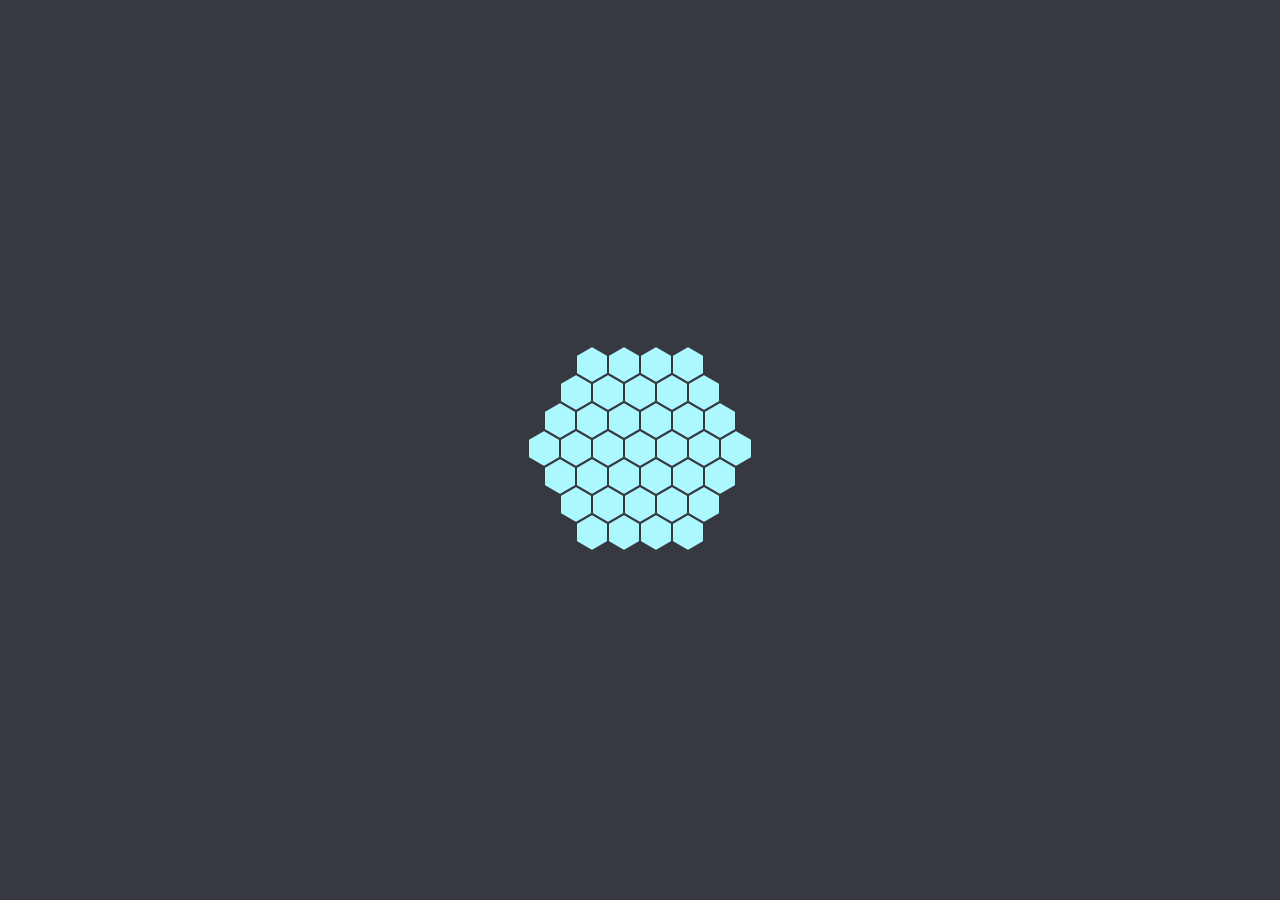
<file: l_/index.html>
<!DOCTYPE html>

<html>
  <head>
    <title>Load</title>
  </head>
  <body>
    <body>
		<div class="socket">
			<div class="gel center-gel">
				<div class="hex-brick h1"></div>
				<div class="hex-brick h2"></div>
				<div class="hex-brick h3"></div>
			</div>
			<div class="gel c1 r1">
				<div class="hex-brick h1"></div>
				<div class="hex-brick h2"></div>
				<div class="hex-brick h3"></div>
			</div>
			<div class="gel c2 r1">
				<div class="hex-brick h1"></div>
				<div class="hex-brick h2"></div>
				<div class="hex-brick h3"></div>
			</div>
			<div class="gel c3 r1">
				<div class="hex-brick h1"></div>
				<div class="hex-brick h2"></div>
				<div class="hex-brick h3"></div>
			</div>
			<div class="gel c4 r1">
				<div class="hex-brick h1"></div>
				<div class="hex-brick h2"></div>
				<div class="hex-brick h3"></div>
			</div>
			<div class="gel c5 r1">
				<div class="hex-brick h1"></div>
				<div class="hex-brick h2"></div>
				<div class="hex-brick h3"></div>
			</div>
			<div class="gel c6 r1">
				<div class="hex-brick h1"></div>
				<div class="hex-brick h2"></div>
				<div class="hex-brick h3"></div>
			</div>
			
			<div class="gel c7 r2">
				<div class="hex-brick h1"></div>
				<div class="hex-brick h2"></div>
				<div class="hex-brick h3"></div>
			</div>
			
			<div class="gel c8 r2">
				<div class="hex-brick h1"></div>
				<div class="hex-brick h2"></div>
				<div class="hex-brick h3"></div>
			</div>
			<div class="gel c9 r2">
				<div class="hex-brick h1"></div>
				<div class="hex-brick h2"></div>
				<div class="hex-brick h3"></div>
			</div>
			<div class="gel c10 r2">
				<div class="hex-brick h1"></div>
				<div class="hex-brick h2"></div>
				<div class="hex-brick h3"></div>
			</div>
			<div class="gel c11 r2">
				<div class="hex-brick h1"></div>
				<div class="hex-brick h2"></div>
				<div class="hex-brick h3"></div>
			</div>
			<div class="gel c12 r2">
				<div class="hex-brick h1"></div>
				<div class="hex-brick h2"></div>
				<div class="hex-brick h3"></div>
			</div>
			<div class="gel c13 r2">
				<div class="hex-brick h1"></div>
				<div class="hex-brick h2"></div>
				<div class="hex-brick h3"></div>
			</div>
			<div class="gel c14 r2">
				<div class="hex-brick h1"></div>
				<div class="hex-brick h2"></div>
				<div class="hex-brick h3"></div>
			</div>
			<div class="gel c15 r2">
				<div class="hex-brick h1"></div>
				<div class="hex-brick h2"></div>
				<div class="hex-brick h3"></div>
			</div>
			<div class="gel c16 r2">
				<div class="hex-brick h1"></div>
				<div class="hex-brick h2"></div>
				<div class="hex-brick h3"></div>
			</div>
			<div class="gel c17 r2">
				<div class="hex-brick h1"></div>
				<div class="hex-brick h2"></div>
				<div class="hex-brick h3"></div>
			</div>
			<div class="gel c18 r2">
				<div class="hex-brick h1"></div>
				<div class="hex-brick h2"></div>
				<div class="hex-brick h3"></div>
			</div>
			<div class="gel c19 r3">
				<div class="hex-brick h1"></div>
				<div class="hex-brick h2"></div>
				<div class="hex-brick h3"></div>
			</div>
			<div class="gel c20 r3">
				<div class="hex-brick h1"></div>
				<div class="hex-brick h2"></div>
				<div class="hex-brick h3"></div>
			</div>
			<div class="gel c21 r3">
				<div class="hex-brick h1"></div>
				<div class="hex-brick h2"></div>
				<div class="hex-brick h3"></div>
			</div>
			<div class="gel c22 r3">
				<div class="hex-brick h1"></div>
				<div class="hex-brick h2"></div>
				<div class="hex-brick h3"></div>
			</div>
			<div class="gel c23 r3">
				<div class="hex-brick h1"></div>
				<div class="hex-brick h2"></div>
				<div class="hex-brick h3"></div>
			</div>
			<div class="gel c24 r3">
				<div class="hex-brick h1"></div>
				<div class="hex-brick h2"></div>
				<div class="hex-brick h3"></div>
			</div>
			<div class="gel c25 r3">
				<div class="hex-brick h1"></div>
				<div class="hex-brick h2"></div>
				<div class="hex-brick h3"></div>
			</div>
			<div class="gel c26 r3">
				<div class="hex-brick h1"></div>
				<div class="hex-brick h2"></div>
				<div class="hex-brick h3"></div>
			</div>
			<div class="gel c28 r3">
				<div class="hex-brick h1"></div>
				<div class="hex-brick h2"></div>
				<div class="hex-brick h3"></div>
			</div>
			<div class="gel c29 r3">
				<div class="hex-brick h1"></div>
				<div class="hex-brick h2"></div>
				<div class="hex-brick h3"></div>
			</div>
			<div class="gel c30 r3">
				<div class="hex-brick h1"></div>
				<div class="hex-brick h2"></div>
				<div class="hex-brick h3"></div>
			</div>
			<div class="gel c31 r3">
				<div class="hex-brick h1"></div>
				<div class="hex-brick h2"></div>
				<div class="hex-brick h3"></div>
			</div>
			<div class="gel c32 r3">
				<div class="hex-brick h1"></div>
				<div class="hex-brick h2"></div>
				<div class="hex-brick h3"></div>
			</div>
			<div class="gel c33 r3">
				<div class="hex-brick h1"></div>
				<div class="hex-brick h2"></div>
				<div class="hex-brick h3"></div>
			</div>
			<div class="gel c34 r3">
				<div class="hex-brick h1"></div>
				<div class="hex-brick h2"></div>
				<div class="hex-brick h3"></div>
			</div>
			<div class="gel c35 r3">
				<div class="hex-brick h1"></div>
				<div class="hex-brick h2"></div>
				<div class="hex-brick h3"></div>
			</div>
			<div class="gel c36 r3">
				<div class="hex-brick h1"></div>
				<div class="hex-brick h2"></div>
				<div class="hex-brick h3"></div>
			</div>
			<div class="gel c37 r3">
				<div class="hex-brick h1"></div>
				<div class="hex-brick h2"></div>
				<div class="hex-brick h3"></div>
			</div>
			
		</div>
	</body>
    <style>
      body{
				background: #373940;
			}
			
			.socket{
				width: 200px;
				height: 200px;
				position: absolute;
				left: 50%;
				margin-left: -100px;
				top: 50%;
				margin-top: -100px;
			}
			
			.hex-brick{
			  background: #ABF8FF;
			  width: 30px;
			  height: 17px;
			  position: absolute;
			  top: 5px;
        animation-name: fade;
				animation-duration: 2s;
				animation-iteration-count: infinite;
				-webkit-animation-name: fade;
				-webkit-animation-duration: 2s;
				-webkit-animation-iteration-count: infinite;
			}
			
			.h2{
				transform: rotate(60deg);
				-webkit-transform: rotate(60deg);
			}
			
			.h3{
				transform: rotate(-60deg);
				-webkit-transform: rotate(-60deg);
			}
			
			.gel{
				height: 30px;
				width: 30px;	
				transition: all .3s;
				-webkit-transition: all .3s;
				position: absolute;
        top: 50%;
        left: 50%;
			}
			
			.center-gel{
				margin-left: -15px;
				margin-top: -15px;
				
				animation-name: pulse;
				animation-duration: 2s;
				animation-iteration-count: infinite;
				-webkit-animation-name: pulse;
				-webkit-animation-duration: 2s;
				-webkit-animation-iteration-count: infinite;
			}
			
			.c1{
				margin-left: -47px;
				margin-top: -15px;
			}
			
			.c2{
				margin-left: -31px;
				margin-top: -43px;
			}
			
			.c3{
				margin-left: 1px;
				margin-top: -43px;
			}
			
			.c4{
				margin-left: 17px;
				margin-top: -15px;
			}
			.c5{
				margin-left: -31px;
				margin-top: 13px;
			}
			
			.c6{
				margin-left: 1px;
				margin-top: 13px;
			}
			
			.c7{
				margin-left: -63px;
				margin-top: -43px;
			}
			
			.c8{
				margin-left: 33px;
				margin-top: -43px;
			}
			
			.c9{
				margin-left: -15px;
				margin-top: 41px;
			}
			
			.c10{
				margin-left: -63px;
				margin-top: 13px;
			}
			
			.c11{
				margin-left: 33px;
				margin-top: 13px;
			}
			
			.c12{
				margin-left: -15px;
				margin-top: -71px;
			}
			
			.c13{
				margin-left: -47px;
				margin-top: -71px;
			}
			
			.c14{
				margin-left: 17px;
				margin-top: -71px;
			}
			
			.c15{
				margin-left: -47px;
				margin-top: 41px;
			}
			
			.c16{
				margin-left: 17px;
				margin-top: 41px;
			}
			
			.c17{
				margin-left: -79px;
				margin-top: -15px;
			}
			
			.c18{
				margin-left: 49px;
				margin-top: -15px;
			}
			
			.c19{
				margin-left: -63px;
				margin-top: -99px;
			}
			
			.c20{
				margin-left: 33px;
				margin-top: -99px;
			}
			
			.c21{
				margin-left: 1px;
				margin-top: -99px;
			}
			
			.c22{
				margin-left: -31px;
				margin-top: -99px;
			}
			
			.c23{
				margin-left: -63px;
				margin-top: 69px;
			}
			
			.c24{
				margin-left: 33px;
				margin-top: 69px;
			}
			
			.c25{
				margin-left: 1px;
				margin-top: 69px;
			}
			
			.c26{
				margin-left: -31px;
				margin-top: 69px;
			}
			
			.c27{
				margin-left: -79px;
				margin-top: -15px;
			}
			
			.c28{
				margin-left: -95px;
				margin-top: -43px;
			}
			
			.c29{
				margin-left: -95px;
				margin-top: 13px;
			}
			
			.c30{
				margin-left: 49px;
				margin-top: 41px;
			}
			
			.c31{
				margin-left: -79px;
				margin-top: -71px;
			}
			
			.c32{
				margin-left: -111px;
				margin-top: -15px;
			}
			
			.c33{
				margin-left: 65px;
				margin-top: -43px;
			}
			
			.c34{
				margin-left: 65px;
				margin-top: 13px;
			}
			
			.c35{
				margin-left: -79px;
				margin-top: 41px;
			}
			
			.c36{
				margin-left: 49px;
				margin-top: -71px;
			}
			
			.c37{
				margin-left: 81px;
				margin-top: -15px;
			}
			
			.r1{
				animation-name: pulse;
				animation-duration: 2s;
				animation-iteration-count: infinite;
				animation-delay: .2s;
				-webkit-animation-name: pulse;
				-webkit-animation-duration: 2s;
				-webkit-animation-iteration-count: infinite;
				-webkit-animation-delay: .2s;
			}
			
			.r2{
				animation-name: pulse;
				animation-duration: 2s;
				animation-iteration-count: infinite;
				animation-delay: .4s;
				-webkit-animation-name: pulse;
				-webkit-animation-duration: 2s;
				-webkit-animation-iteration-count: infinite;
				-webkit-animation-delay: .4s;
			}
			
			.r3{
				animation-name: pulse;
				animation-duration: 2s;
				animation-iteration-count: infinite;
				animation-delay: .6s;
				-webkit-animation-name: pulse;
				-webkit-animation-duration: 2s;
				-webkit-animation-iteration-count: infinite;
				-webkit-animation-delay: .6s;
			}
			
			.r1 > .hex-brick{
				animation-name: fade;
				animation-duration: 2s;
				animation-iteration-count: infinite;
				animation-delay: .2s;
				-webkit-animation-name: fade;
				-webkit-animation-duration: 2s;
				-webkit-animation-iteration-count: infinite;
				-webkit-animation-delay: .2s;
			}
			
			.r2 > .hex-brick{
				animation-name: fade;
				animation-duration: 2s;
				animation-iteration-count: infinite;
				animation-delay: .4s;
				-webkit-animation-name: fade;
				-webkit-animation-duration: 2s;
				-webkit-animation-iteration-count: infinite;
				-webkit-animation-delay: .4s;
			}
			
			.r3 > .hex-brick{
				animation-name: fade;
				animation-duration: 2s;
				animation-iteration-count: infinite;
				animation-delay: .6s;
				-webkit-animation-name: fade;
				-webkit-animation-duration: 2s;
				-webkit-animation-iteration-count: infinite;
				-webkit-animation-delay: .6s;
			}
			
			
			@keyframes pulse{
				0%{
					-webkit-transform: scale(1);
					transform: scale(1);
				}
				
				50%{
					-webkit-transform: scale(0.01);
					transform: scale(0.01);
				}
				
				100%{
					-webkit-transform: scale(1);
					transform: scale(1);
				}
			}
			
			@keyframes fade{
				0%{
					background: #ABF8FF;
				}
				
				50%{
					background: #90BBBF;
				}
				
				100%{
					background: #ABF8FF;
				}
			}
			
			@-webkit-keyframes pulse{
				0%{
					-webkit-transform: scale(1);
					transform: scale(1);
				}
				
				50%{
					-webkit-transform: scale(0.01);
					transform: scale(0.01);
				}
				
				100%{
					-webkit-transform: scale(1);
					transform: scale(1);
				}
			}
			
			@-webkit-keyframes fade{
				0%{
					background: #ABF8FF;
				}
				
				50%{
					background: #389CA6;
				}
				
				100%{
					background: #ABF8FF;
				}
			}
    </style>
  </body>
</html>
</file>
